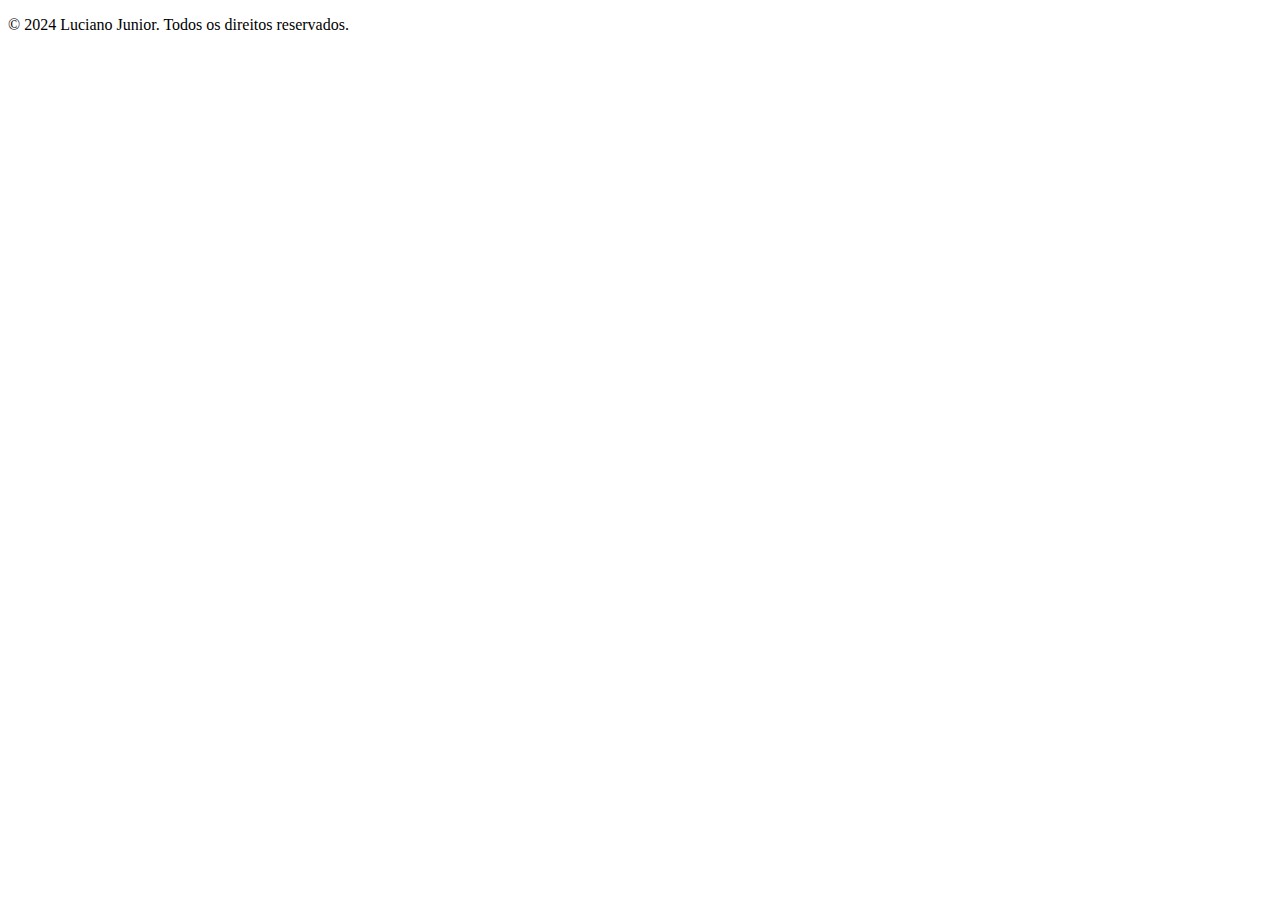
<file: assets/footer.html>
<!DOCTYPE html>
<html lang="en">

<head>
    <meta charset="UTF-8">
    <meta name="viewport" content="width=device-width, initial-scale=1.0">
    <title>Document</title>
</head>

<body>
    <footer class="main-footer">
        <div class="container">
            <p>&copy; 2024 Luciano Junior. Todos os direitos reservados.</p>
        </div>
    </footer>
</body>

</html>
</file>
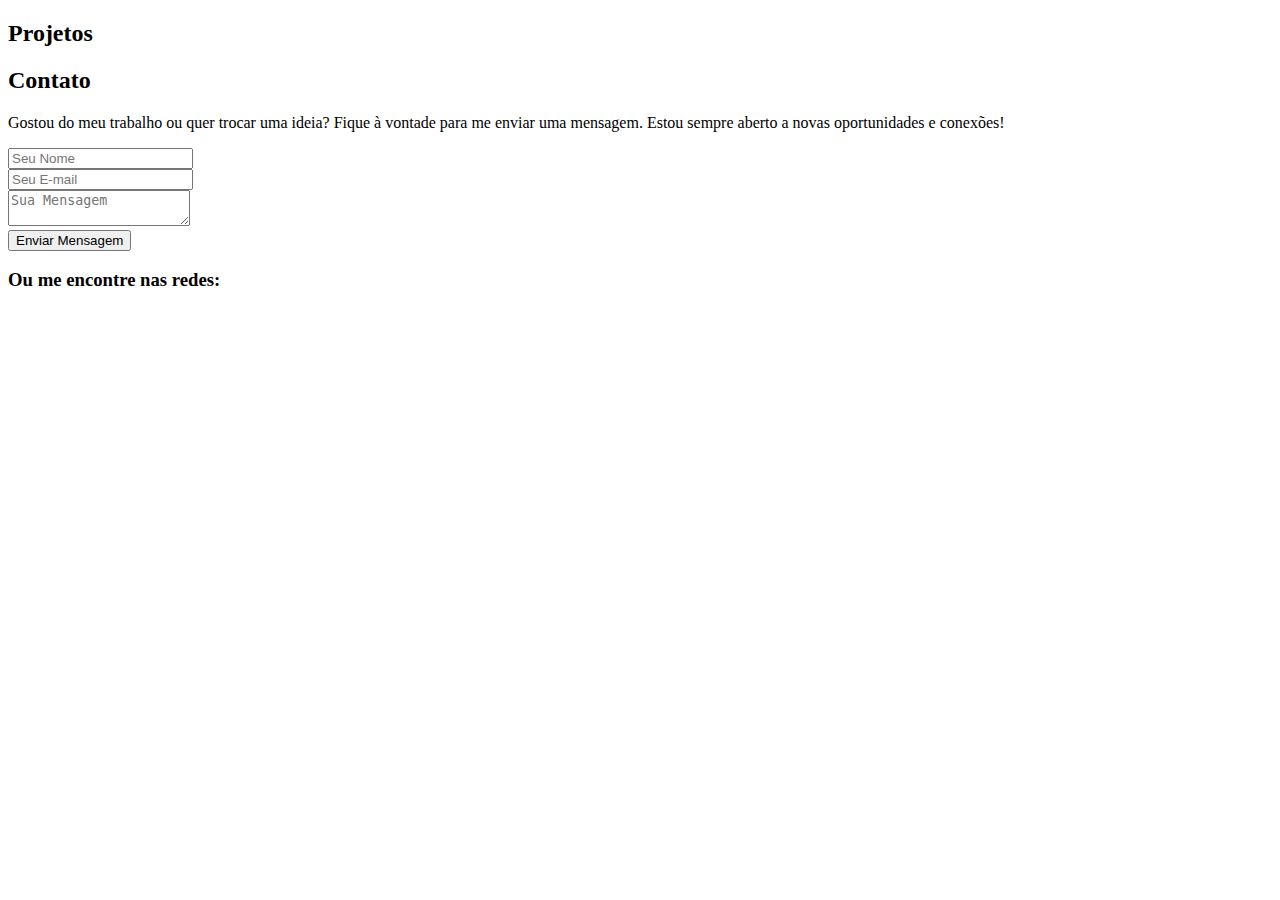
<file: assets/projects.html>
<!DOCTYPE html>
<html lang="en">

<head>
    <meta charset="UTF-8">
    <meta name="viewport" content="width=device-width, initial-scale=1.0">
    <title>Document</title>
</head>

<body>
    <div class="container">
        <h2>Projetos</h2>
        <h2>Contato</h2>
        <div class="contact-content">
            <p>
                Gostou do meu trabalho ou quer trocar uma ideia? Fique à vontade para me enviar uma mensagem. Estou
                sempre aberto a novas oportunidades e conexões!
            </p>
            <form id="contact-form">
                <div class="form-group">
                    <input type="text" id="name" name="name" required placeholder="Seu Nome">
                </div>
                <div class="form-group">
                    <input type="email" id="email" name="email" required placeholder="Seu E-mail">
                </div>
                <div class="form-group">
                    <textarea id="message" name="message" required placeholder="Sua Mensagem"></textarea>
                </div>
                <button type="submit" class="btn">Enviar Mensagem</button>
            </form>
            <div class="social-links">
                <h3>Ou me encontre nas redes:</h3>
                <div class="links">
                    <a href="https://github.com/" target="_blank" aria-label="GitHub"><i data-feather="github"></i></a>
                    <a href="https://linkedin.com/in/" target="_blank" aria-label="LinkedIn"><i
                            data-feather="linkedin"></i></a>
                </div>
            </div>
        </div>
    </div>
</body>

</html>
</file>
